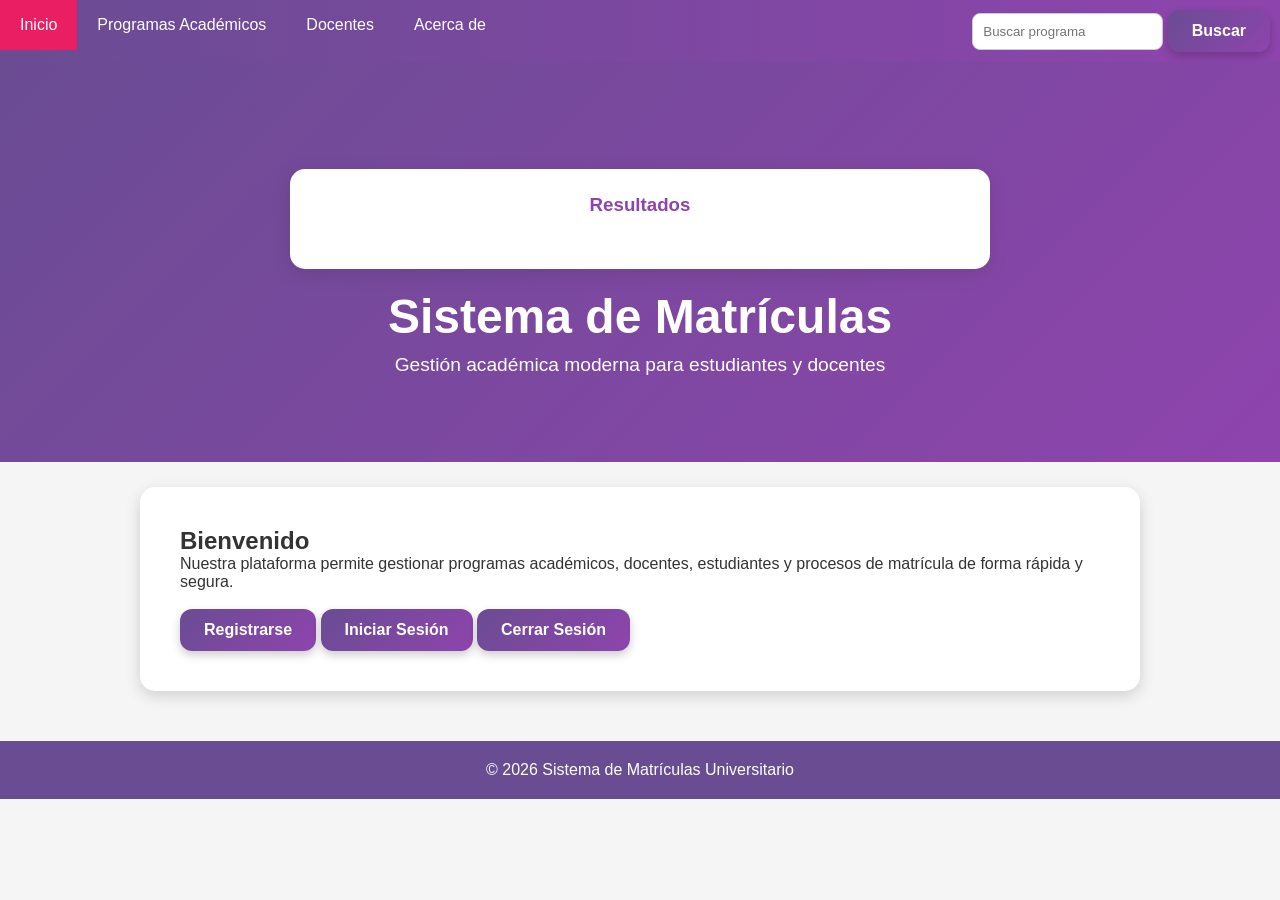
<file: index.html>
<!doctype html>
<html lang="es">
  <head>
    <meta charset="UTF-8" />
    <meta name="viewport" content="width=device-width, initial-scale=1.0" />
    <title>Sistema de Matrículas</title>

    <link rel="stylesheet" href="assets/css/estilos.css" />
  </head>

  <body>
    <header>
      <nav>
        <ul>
          <li><a href="#" class="activo">Inicio</a></li>
          <li><a href="pages/programas.html">Programas Académicos</a></li>
          <li><a href="pages/docentes.html">Docentes</a></li>
          <li><a href="pages/acerca.html">Acerca de</a></li>

          <li class="derecha">
            <input type="text" id="busqueda" placeholder="Buscar programa" />

            <input type="submit" value="Buscar" onclick="buscarPrograma()" />
          </li>
        </ul>
      </nav>
    </header>

    <div class="hero">
      <div class="card">
        <h3>Resultados</h3>

        <div id="resultadoBusqueda">Escribe algo para buscar.</div>
      </div>
      <h1>Sistema de Matrículas</h1>
      <p>Gestión académica moderna para estudiantes y docentes</p>
    </div>

    <div class="miJumbo">
      <h2>Bienvenido</h2>

      <p>
        Nuestra plataforma permite gestionar programas académicos, docentes,
        estudiantes y procesos de matrícula de forma rápida y segura.
      </p>

      <br />

      <button onclick="window.location.href = 'pages/registro.html'">
        Registrarse
      </button>

      <button onclick="window.location.href = 'pages/login.html'">
        Iniciar Sesión
      </button>

      <button onclick="cerrarSesion()">Cerrar Sesión</button>

      <p id="usuarioLog"></p>
    </div>
  </body>
</html>
<footer>

<p>
© 2026 Sistema de Matrículas Universitario
</p>

</footer>
</file>
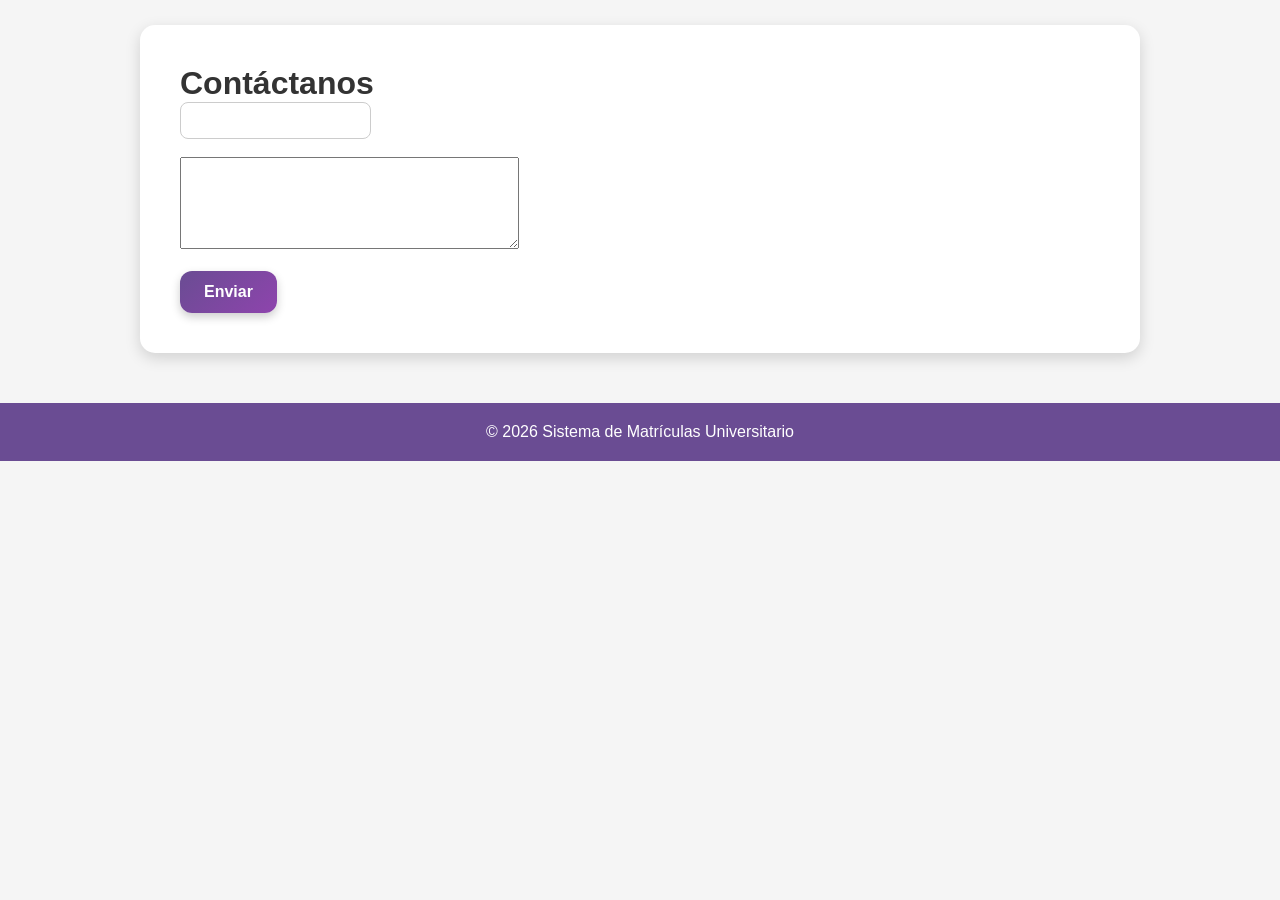
<file: pages/contacto.html>
<!doctype html>
<html lang="es">
  <head>
    <meta charset="UTF-8" />
    <title>Contacto</title>

    <link rel="stylesheet" href="../assets/css/estilos.css" />
  </head>

  <body>
    <div class="miJumbo">
      <h1>Contáctanos</h1>

      <input type="text" id="nombre" />

      <br /><br />

      <textarea id="mensaje" rows="6" cols="40"></textarea>

      <br /><br />

      <button onclick="enviarMensaje()">Enviar</button>
    </div>

    <script>
      function enviarMensaje() {
        alert("Gracias por contactarnos. " + "Tu mensaje ha sido enviado.");
      }
    </script>
  </body>
</html>
<footer>

<p>
© 2026 Sistema de Matrículas Universitario
</p>

</footer>
</file>
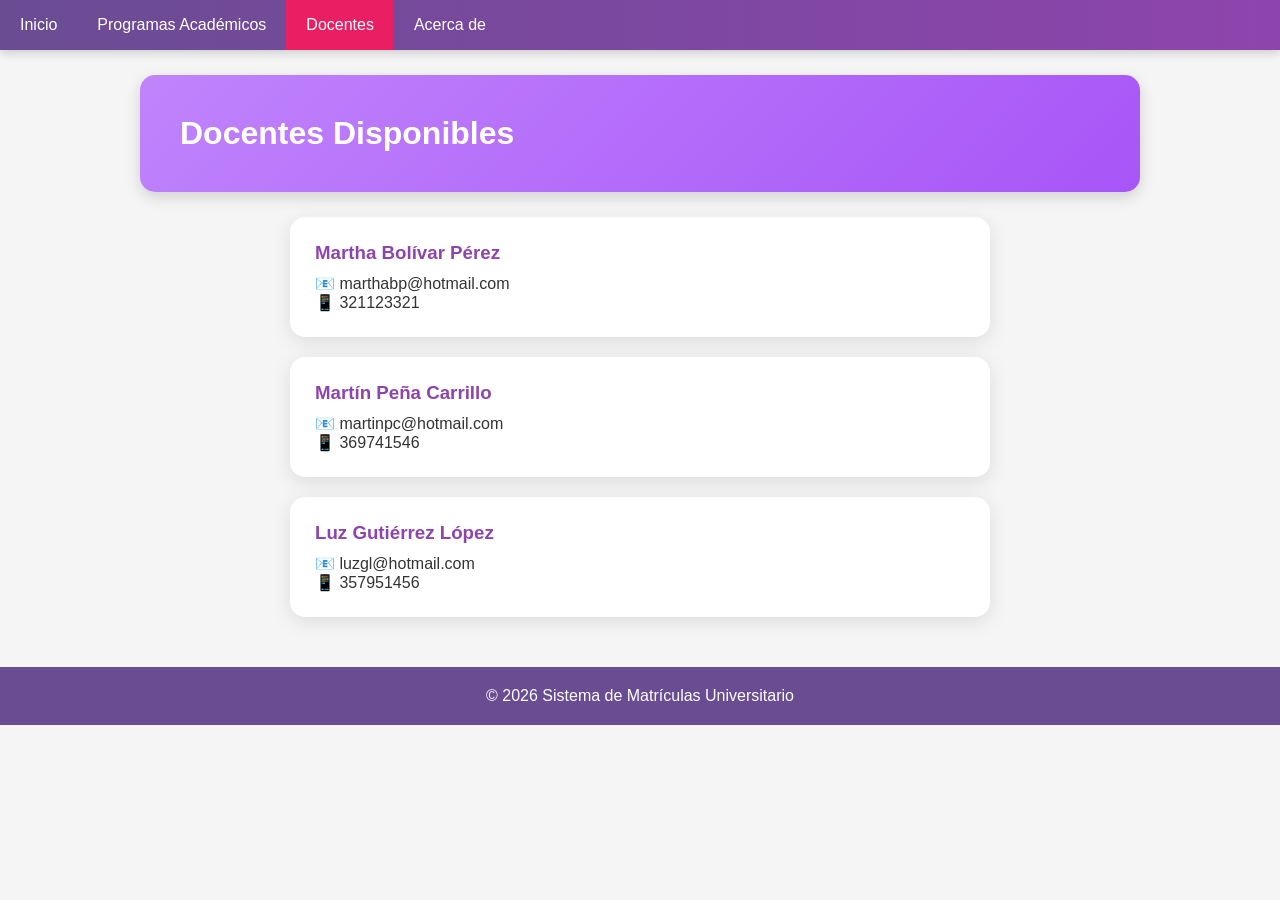
<file: pages/docentes.html>
<!doctype html>
<html lang="es">
  <head>
    <meta charset="UTF-8" />
    <meta name="viewport" content="width=device-width, initial-scale=1.0" />
    <title>Docentes</title>

    <link rel="stylesheet" href="../assets/css/estilos.css" />
  </head>

  <body>
    <header>
      <nav>
        <ul>
          <li><a href="../index.html">Inicio</a></li>
          <li><a href="programas.html">Programas Académicos</a></li>
          <li><a href="#" class="activo">Docentes</a></li>
          <li><a href="acerca.html">Acerca de</a></li>
        </ul>
      </nav>
    </header>

    <div class="miJumbo2">
      <h1>Docentes Disponibles</h1>
    </div>

    <div class="card">
      <h3>Martha Bolívar Pérez</h3>
      <p>📧 marthabp@hotmail.com</p>
      <p>📱 321123321</p>
    </div>

    <div class="card">
      <h3>Martín Peña Carrillo</h3>
      <p>📧 martinpc@hotmail.com</p>
      <p>📱 369741546</p>
    </div>

    <div class="card">
      <h3>Luz Gutiérrez López</h3>
      <p>📧 luzgl@hotmail.com</p>
      <p>📱 357951456</p>
    </div>
  </body>
</html>
<footer>

<p>
© 2026 Sistema de Matrículas Universitario
</p>

</footer>
</file>
<file: assets/css/estilos.css>
.hero{
    background:
    linear-gradient(
    rgba(0,0,0,.5),
    rgba(0,0,0,.5)),
    url("https://images.unsplash.com/photo-1523050854058-8df90110c9f1");

    background-size:cover;
    background-position:center;

    height:400px;

    display:flex;

    flex-direction:column;

    justify-content:center;

    align-items:center;

    color:white;

    text-align:center;
}*
{
    margin:0;
    padding:0;
    box-sizing:border-box;
}

body{
    font-family:'Segoe UI', Tahoma, Geneva, Verdana, sans-serif;
    background:#f5f5f5;
    color:#333;
}

/* NAVBAR */

ul{
    list-style:none;
    overflow:hidden;
    background:linear-gradient(90deg,#6a4c93,#8e44ad);
    box-shadow:0 2px 10px rgba(0,0,0,.2);
}

li{
    float:left;
}

li a{
    display:block;
    color:white;
    text-decoration:none;
    padding:16px 20px;
    transition:.3s;
}

li a:hover{
    background:rgba(255,255,255,.15);
}

.activo{
    background:#e91e63;
}

.derecha{
    float:right;
    padding:10px;
}

/* HERO */

.hero{
    background:linear-gradient(135deg,#6a4c93,#8e44ad);
    color:white;
    text-align:center;
    padding:80px 20px;
}

.hero h1{
    font-size:3rem;
}

.hero p{
    font-size:1.2rem;
    margin-top:10px;
}

/* JUMBOTRON */

.miJumbo,
.miJumbo2{
    width:90%;
    max-width:1000px;
    margin:25px auto;
    padding:40px;
    border-radius:15px;
    box-shadow:0 5px 15px rgba(0,0,0,.15);
}

.miJumbo{
    background:white;
}

.miJumbo2{
    background:linear-gradient(135deg,#c084fc,#a855f7);
    color:white;
}

/* TARJETAS */

.card{
    background:white;
    width:90%;
    max-width:700px;
    margin:20px auto;
    padding:20px;
    border-radius:12px;
    box-shadow:0 4px 10px rgba(0,0,0,.1);
}

.card h3{
    margin-bottom:10px;
    color:#8e44ad;
}

/* PROGRAMAS */

.programas{
    display:grid;
    grid-template-columns:repeat(auto-fit,minmax(250px,1fr));
    gap:20px;
    width:90%;
    margin:20px auto;
}

.programa{
    background:white;
    padding:20px;
    border-radius:12px;
    text-align:center;
    box-shadow:0 4px 10px rgba(0,0,0,.1);
    transition:.3s;
}

.programa:hover{
    transform:translateY(-5px);
}

.programa a{
    text-decoration:none;
    color:#6a4c93;
    font-weight:bold;
}

/* BOTONES */

input[type="submit"]{
    background:#8e44ad;
    color:white;
    border:none;
    padding:12px 20px;
    border-radius:8px;
    cursor:pointer;
    transition:.3s;
}

input[type="submit"]:hover{
    background:#6a4c93;
}

input[type="text"]{
    padding:10px;
    border-radius:8px;
    border:1px solid #ccc;
}

/* LINKS */

.enlaces{
    text-align:center;
    margin-top:20px;
}

.enlaces a{
    display:block;
    margin:10px;
    color:#6a4c93;
    font-weight:bold;
    text-decoration:none;
}

.enlaces a:hover{
    color:#e91e63;
}
button,
input[type="submit"]{
    background: linear-gradient(135deg,#6a4c93,#8e44ad);
    color:white;
    border:none;
    padding:12px 24px;
    border-radius:12px;
    font-size:16px;
    font-weight:bold;
    cursor:pointer;
    transition:all .3s ease;
    box-shadow:0 4px 10px rgba(0,0,0,.2);
}

button:hover,
input[type="submit"]:hover{
    transform:translateY(-3px);
    box-shadow:0 8px 20px rgba(0,0,0,.3);
}

button:active{
    transform:scale(.95);
}
table{
    width:90%;
    margin:20px auto;
    border-collapse:collapse;
    background:white;
    border-radius:10px;
    overflow:hidden;
    box-shadow:0 4px 15px rgba(0,0,0,.1);
}

th{
    background:#8e44ad;
    color:white;
    padding:15px;
}

td{
    padding:12px;
    border-bottom:1px solid #ddd;
}

tr:hover{
    background:#f7f0fb;
}
.card{
    background:white;
    border-radius:15px;
    padding:25px;
    box-shadow:0 5px 20px rgba(0,0,0,.1);
    transition:.3s;
}

.card:hover{
    transform:translateY(-5px);
}
footer{
    margin-top:50px;
    background:#6a4c93;
    color:white;
    text-align:center;
    padding:20px;
}
</file>
